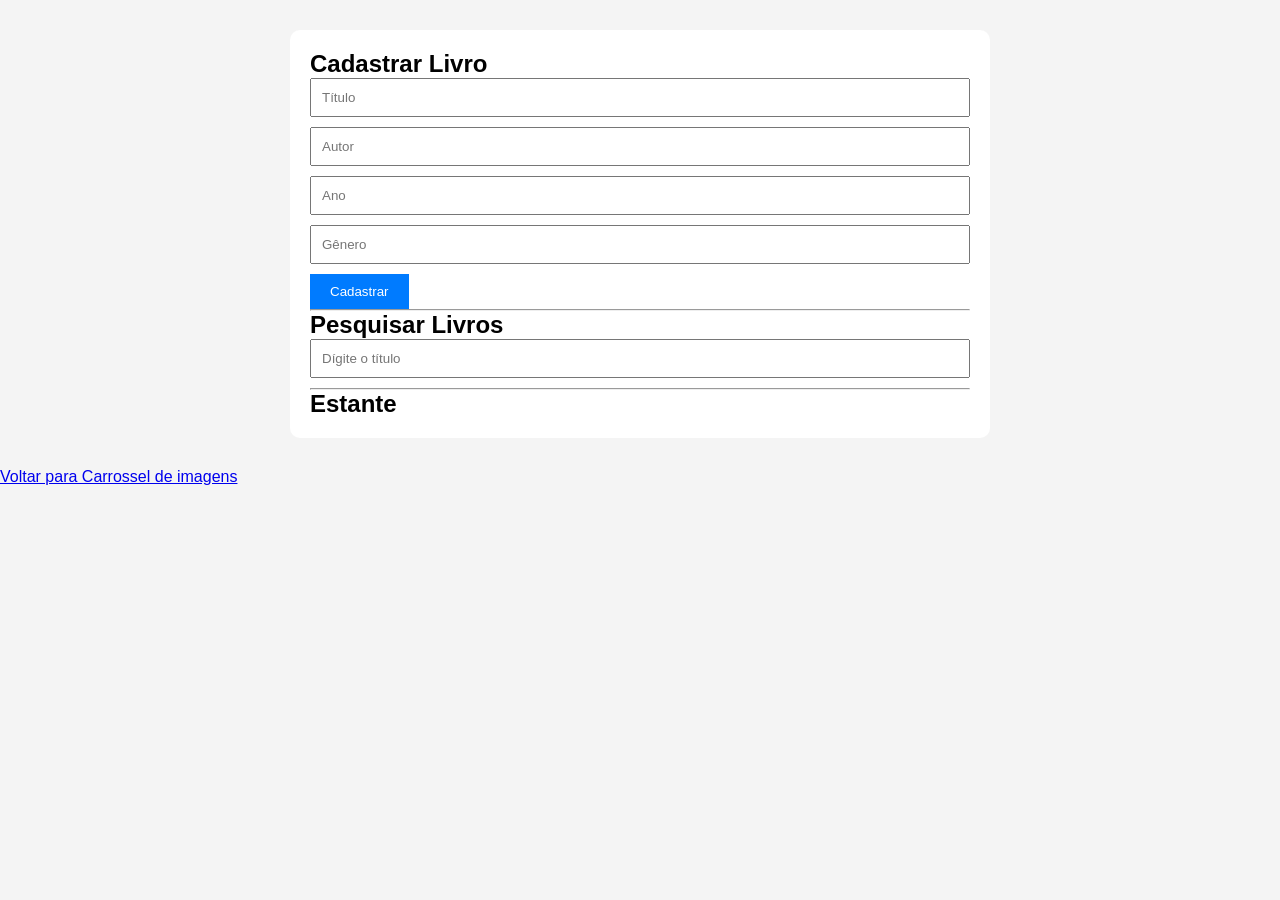
<file: biblioteca.html>
<!DOCTYPE html>
<html lang="pt-br">
<head>
    <meta charset="UTF-8">
    <meta name="viewport" content="width=div, initial-scale=1.0">
    <title>Document</title>
    <link rel="stylesheet" href="CSS/biblioteca.css">
</head>
<body>
    <div class="container">
        <h2>Cadastrar Livro</h2>
        <input type="text" placeholder="Título" id="titulo">
        <input type="text" placeholder="Autor" id="autor">
        <input type="text" placeholder="Ano" id="ano">
        <input type="text" placeholder="Gênero" id="genero">

        <button id="btnCadastrar">
            Cadastrar
        </button>

        <hr>

        <h2>Pesquisar Livros</h2>
        <input type="text" id="busca" placeholder="Dígite o título">

        <hr>

        <h2>Estante</h2>
        <div id="estante"></div>
    </div>

    <script src="JavaScript/biblioteca.js"></script>

    <a href="index.html">Voltar para Carrossel de imagens</a>

</body>
</html>
</file>
<file: CSS/biblioteca.css>
*{
    margin: 0;
    box-sizing: border-box;
    padding: 0;

}

body{
    font-family: Arial, Helvetica, sans-serif;
    background-color: #f4f4f4;

}

.container{
    width: 700px;
    margin: 30px auto;
    background-color: white;
    padding: 20px;
    border-radius: 10px;

}

input{
    display: block;
    width: 100%;
    padding: 10px;
    margin-bottom: 10px;

}

button{
    padding: 10px 20px;
    background-color: #007BFF;
    color: white;
    border: none;
    cursor: pointer;

}

.livro{
    border: 1px solid #FFD700;
    padding: 15px;
    margin-top: 10px;
    border-radius: 5px;
}
</file>
